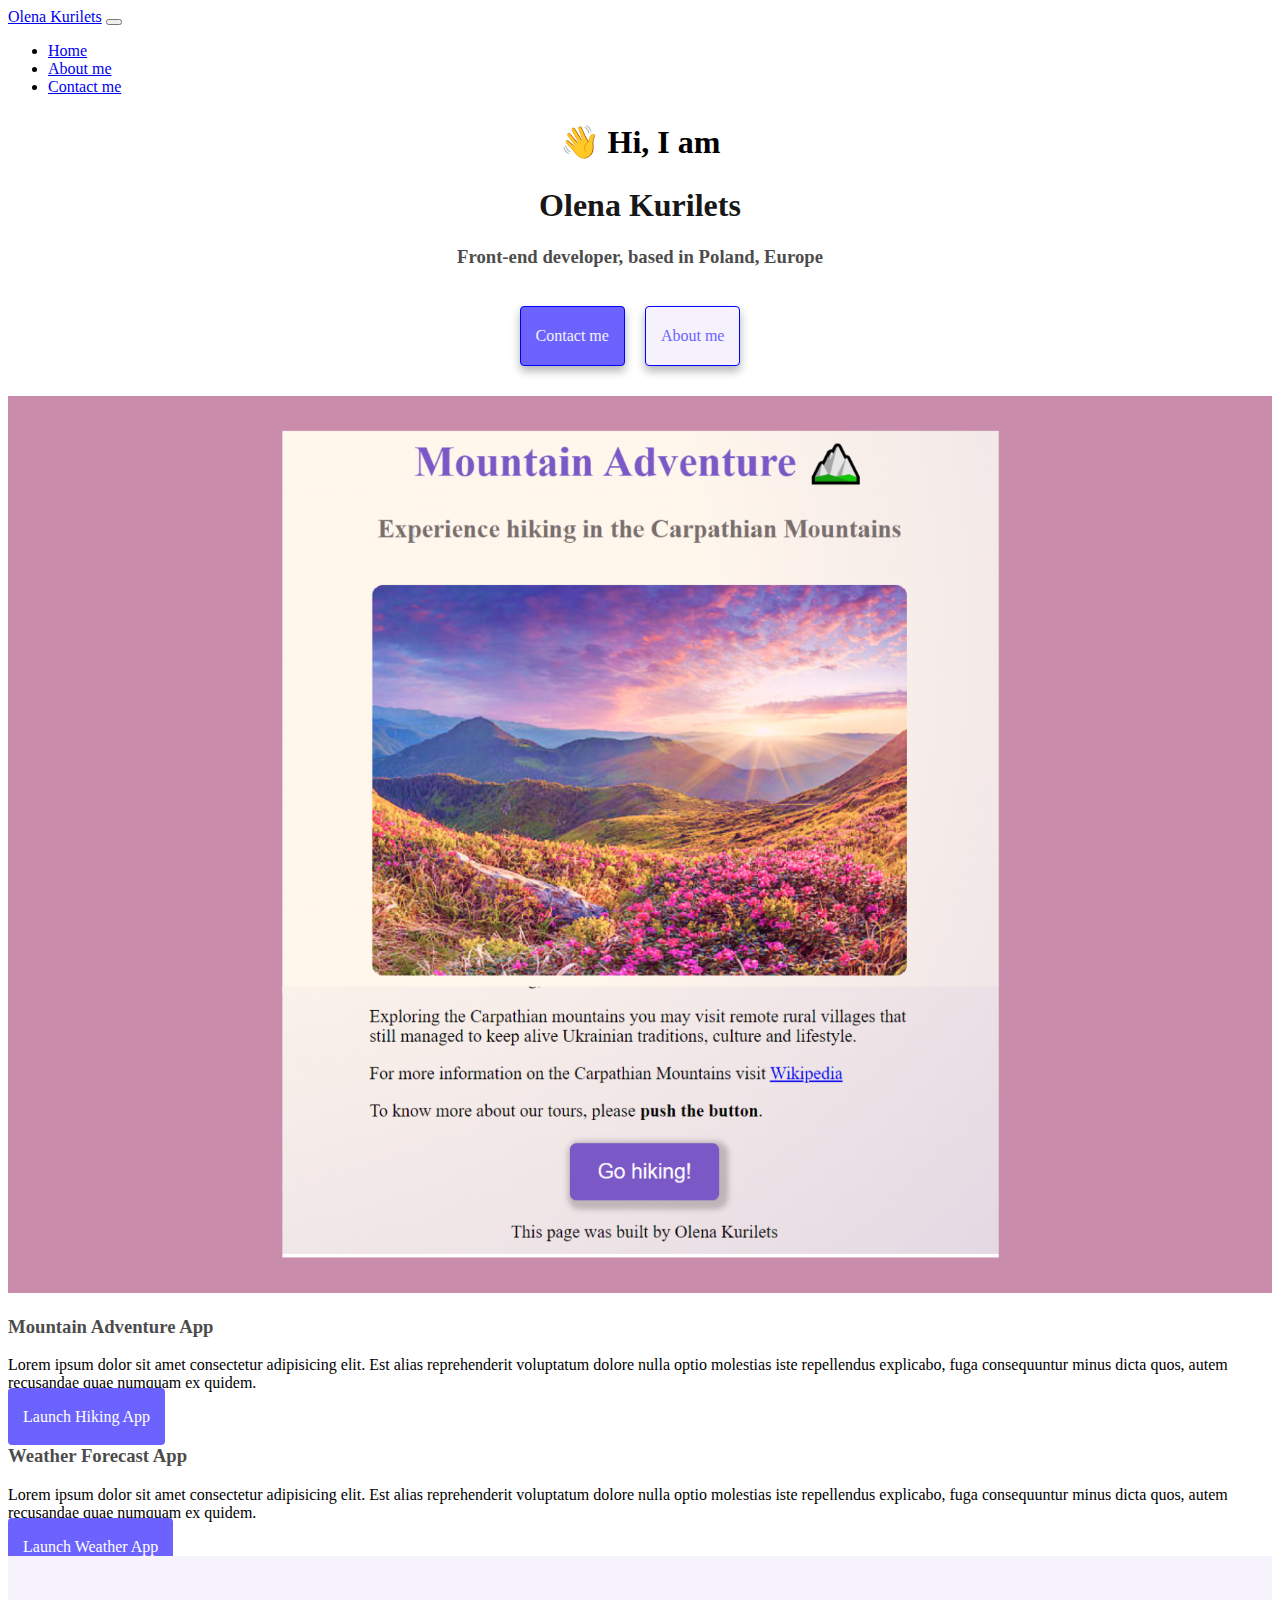
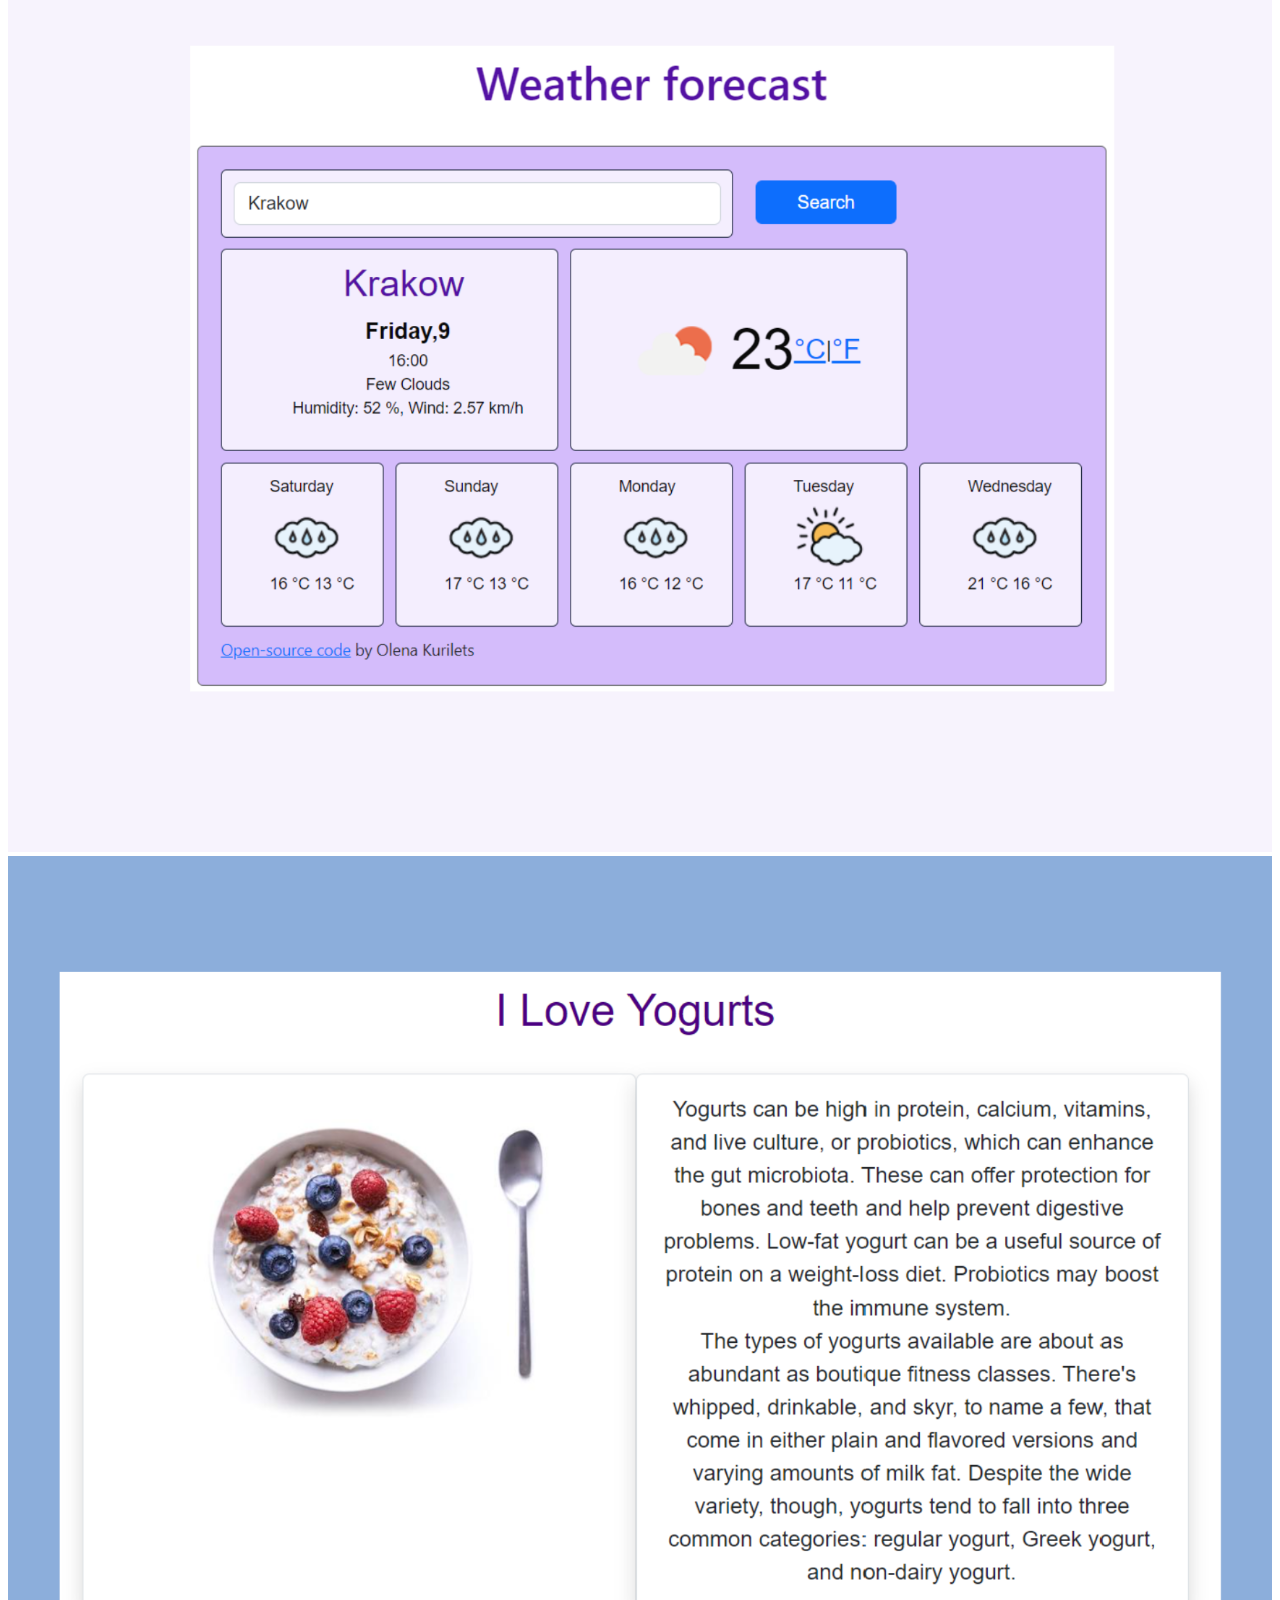
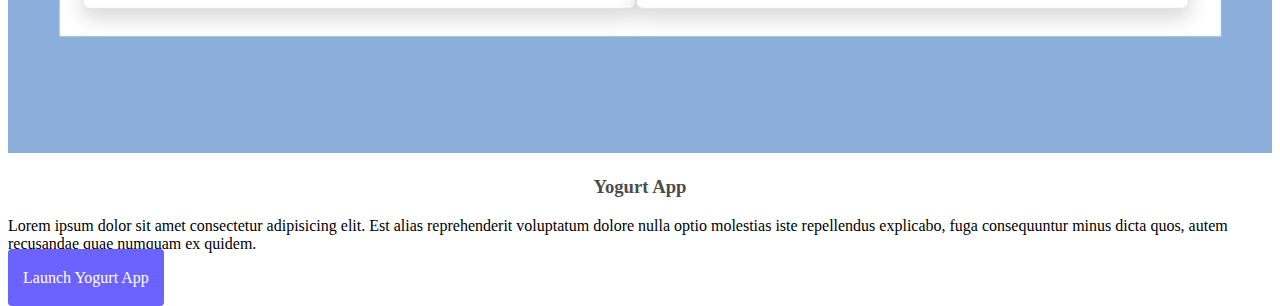
<file: index.html>
<!DOCTYPE html>
<html lang="en">
  <head>
    <meta charset="UTF-8" />
    <meta http-equiv="X-UA-Compatible" content="IE=edge" />
    <meta
      name="front-end"
      content="front=end developer portfolio initial-scale=1.0"
    />
    <link
      href="https://cdn.jsdelivr.net/npm/bootstrap@5.2.0/dist/css/bootstrap.min.css"
      rel="stylesheet"
      integrity="sha384-gH2yIJqKdNHPEq0n4Mqa/HGKIhSkIHeL5AyhkYV8i59U5AR6csBvApHHNl/vI1Bx"
      crossorigin="anonymous"
    />
    <title>Document</title>
    <link rel="stylesheet" href="src/index.css" />
  </head>
  <body>
    <nav class="navbar navbar-expand-lg bg-light">
      <div class="container-fluid">
        <a class="navbar-brand" href="index.html">Olena Kurilets</a>
        <button
          class="navbar-toggler"
          type="button"
          data-bs-toggle="collapse"
          data-bs-target="#navbarNav"
          aria-controls="navbarNav"
          aria-expanded="false"
          aria-label="Toggle navigation"
        >
          <span class="navbar-toggler-icon"></span>
        </button>
        <div class="collapse navbar-collapse" id="navbarNav">
          <ul class="navbar-nav">
            <li class="nav-item">
              <a class="nav-link active" aria-current="page" href="#">Home</a>
            </li>
            <li class="nav-item">
              <a class="nav-link" href="about.html">About me</a>
            </li>
            <li class="nav-item">
              <a class="nav-link" href="about.html#post">Contact me</a>
            </li>
          </ul>
        </div>
      </div>
    </nav>
    <h2>👋 Hi, I am</h2>
    <h1>Olena Kurilets</h1>
    <h3>Front-end developer, based in Poland, Europe</h3>
    <div class="links">
      <a href="about.html#post-me" title="contacts" class="contact-link"
        >Contact me</a
      >
      <a href="about.html#back-link" title="about" class="about-link"
        >About me</a
      >
    </div>

    <div class="container">
      <div class="row">
        <div class="col-md-6 mt-2 mb-4">
          <img
            src="img/mountains.png"
            alt="hiking in the mountains"
            class="img-fluid rounded mountain-image"
          />
        </div>
        <div class="col-md-6 mt-2 mb-4">
          <h3 class="mountain">Mountain Adventure App</h3>
          <p>
            Lorem ipsum dolor sit amet consectetur adipisicing elit. Est alias
            reprehenderit voluptatum dolore nulla optio molestias iste
            repellendus explicabo, fuga consequuntur minus dicta quos, autem
            recusandae quae numquam ex quidem.
          </p>
          <div class="mt-5">
            <a href="#" class="primary-link">Launch Hiking App</a>
          </div>
        </div>
      </div>
    </div>
    <div class="container">
      <div class="row">
        <div class="col-md-6 mt-2 mb-4">
          <h3 class="mountain">Weather Forecast App</h3>
          <p>
            Lorem ipsum dolor sit amet consectetur adipisicing elit. Est alias
            reprehenderit voluptatum dolore nulla optio molestias iste
            repellendus explicabo, fuga consequuntur minus dicta quos, autem
            recusandae quae numquam ex quidem.
          </p>
          <div class="mt-5">
            <a href="#" title="weather forecast" class="primary-link"
              >Launch Weather App</a
            >
          </div>
        </div>
        <div class="col-md-6 mt-2 mb-4">
          <img
            src="img/weather.png"
            alt="weather forecast"
            class="img-fluid rounded forecast-image"
          />
        </div>
      </div>
    </div>

    <div class="container">
      <div class="row">
        <div class="col-md-6 mt-2 mb-4">
          <img src="img/yogurt.png" class="img-fluid rounded mountain-image" />
        </div>
        <div class="col-md-6 mt-2 mb-4">
          <h3 class="yogurt">Yogurt App</h3>
          <p>
            Lorem ipsum dolor sit amet consectetur adipisicing elit. Est alias
            reprehenderit voluptatum dolore nulla optio molestias iste
            repellendus explicabo, fuga consequuntur minus dicta quos, autem
            recusandae quae numquam ex quidem.
          </p>
          <div class="mt-5">
            <a href="#" title="yougurt" class="primary-link"
              >Launch Yogurt App</a
            >
          </div>
        </div>
      </div>
    </div>
  </body>
</html>
</file>
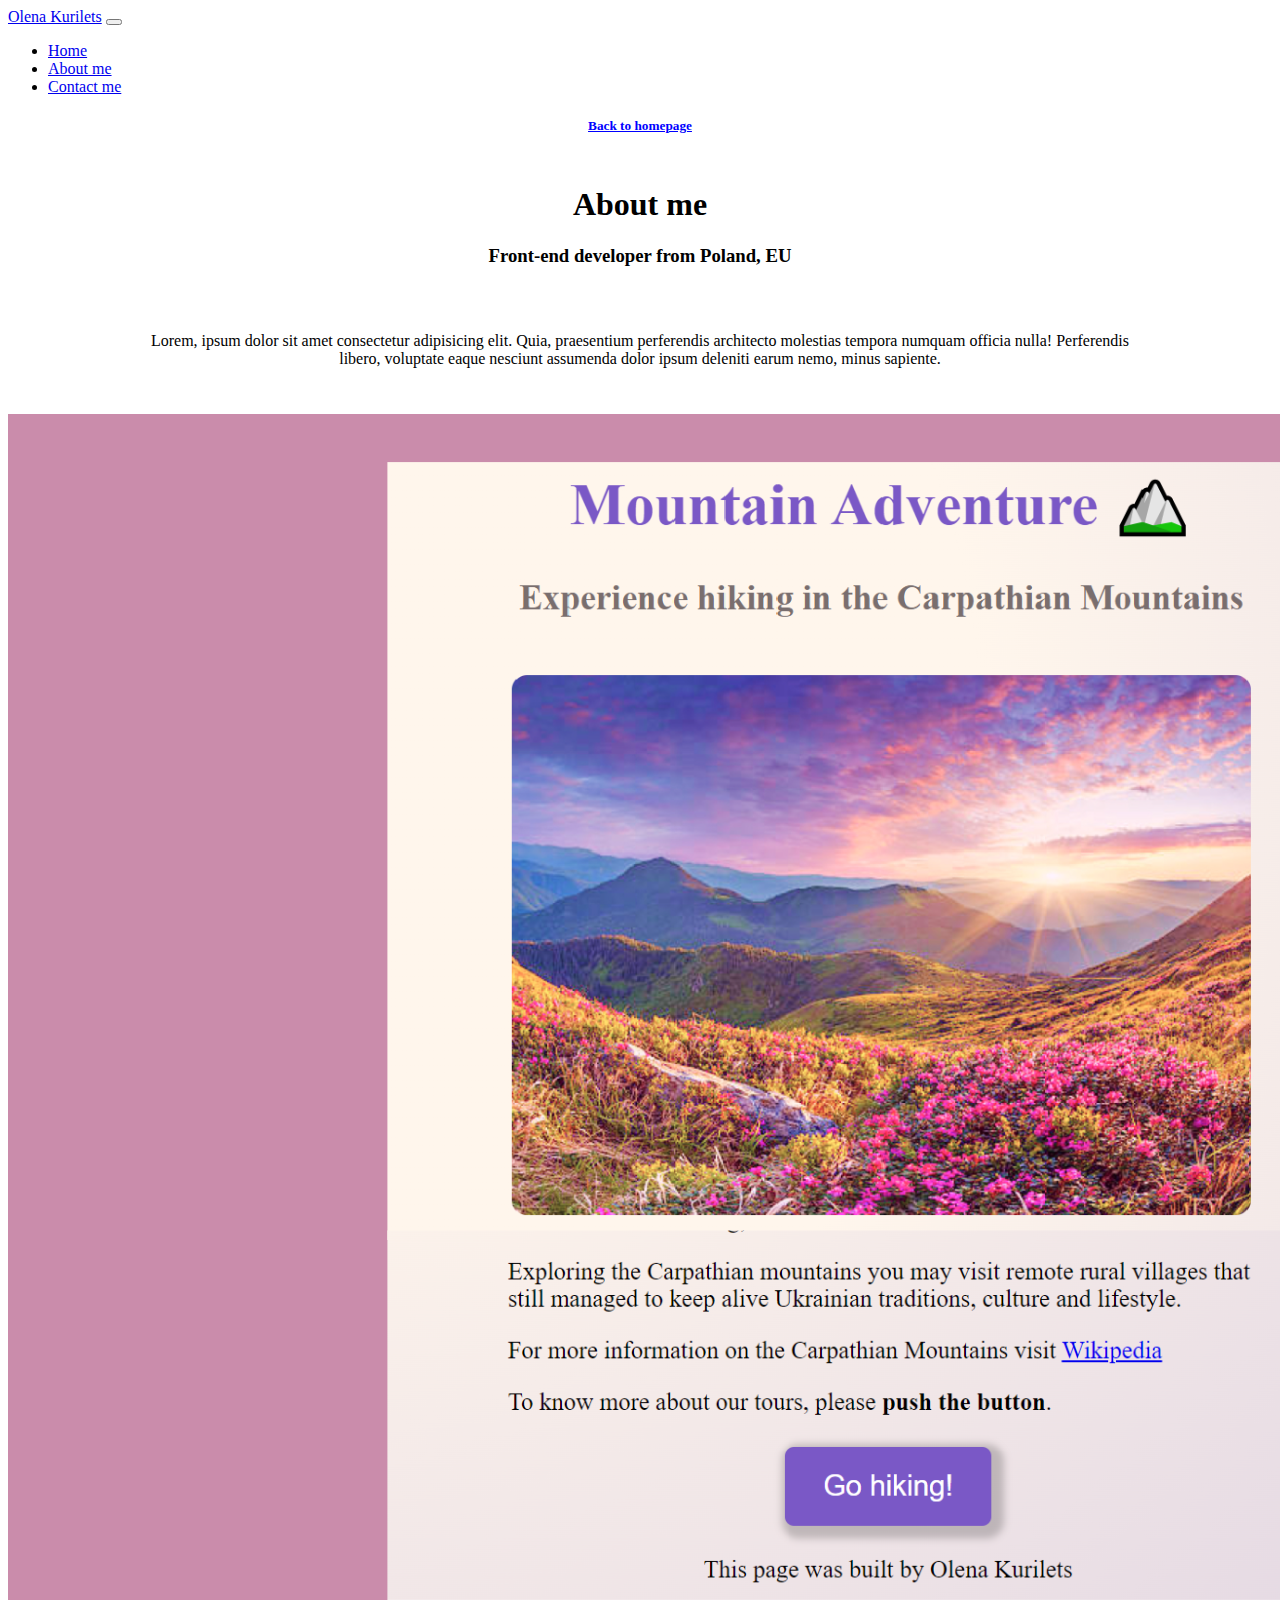
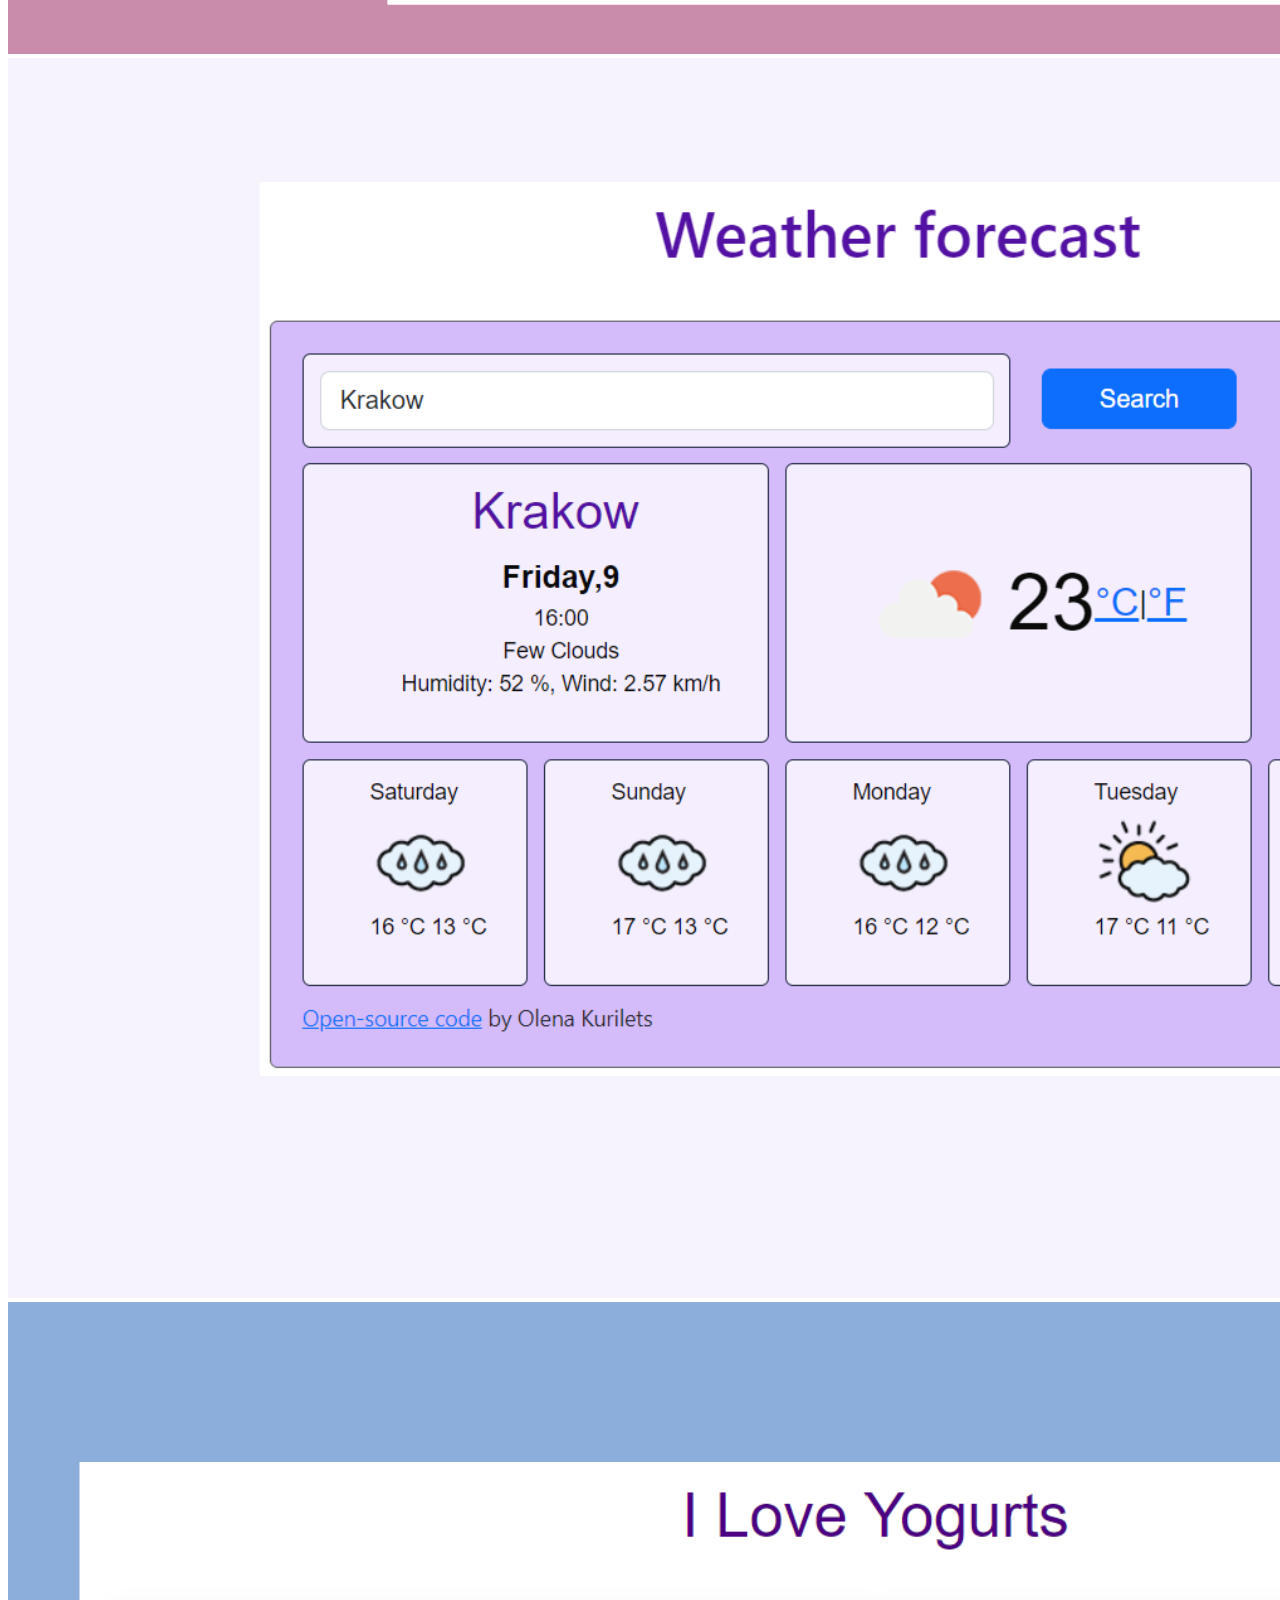
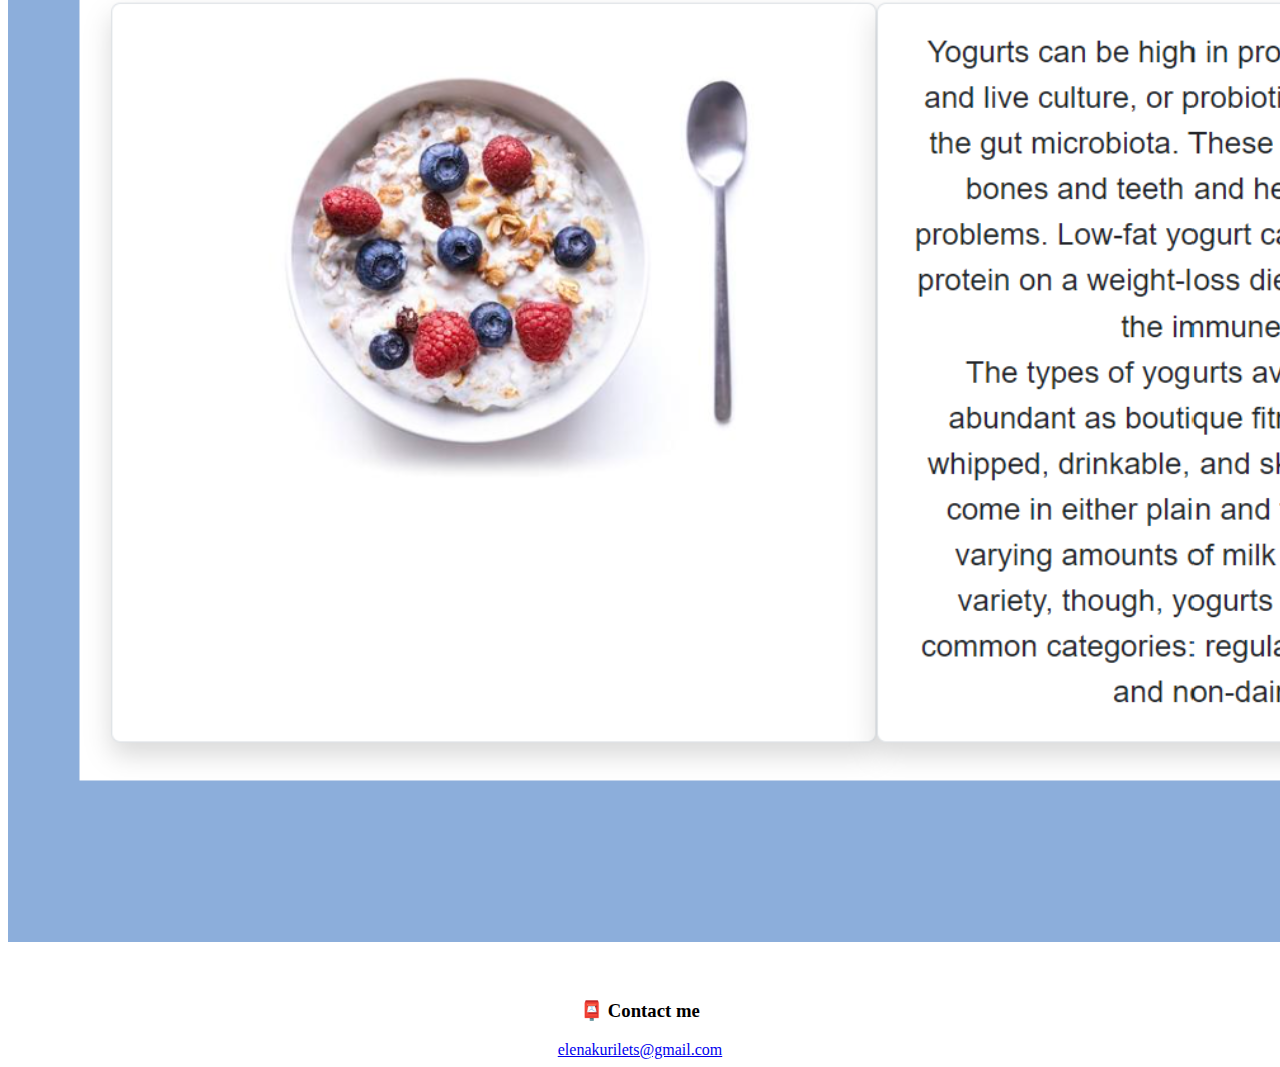
<file: about.html>
<!DOCTYPE html>
<html lang="en">
  <head>
    <meta charset="UTF-8" />
    <meta http-equiv="X-UA-Compatible" content="IE=edge" />
    <meta name="about" content="about projects, initial-scale=1.0" />
    <link
      href="https://cdn.jsdelivr.net/npm/bootstrap@5.2.0/dist/css/bootstrap.min.css"
      rel="stylesheet"
      integrity="sha384-gH2yIJqKdNHPEq0n4Mqa/HGKIhSkIHeL5AyhkYV8i59U5AR6csBvApHHNl/vI1Bx"
      crossorigin="anonymous"
    />
    <title>Document</title>
    <link rel="stylesheet" href="src/about.css" />
  </head>
  <body>
    <nav class="navbar navbar-expand-lg bg-light">
      <div class="container-fluid">
        <a class="navbar-brand" href="index.html">Olena Kurilets</a>
        <button
          class="navbar-toggler"
          type="button"
          data-bs-toggle="collapse"
          data-bs-target="#navbarNav"
          aria-controls="navbarNav"
          aria-expanded="false"
          aria-label="Toggle navigation"
        >
          <span class="navbar-toggler-icon"></span>
        </button>
        <div class="collapse navbar-collapse" id="navbarNav">
          <ul class="navbar-nav">
            <li class="nav-item">
              <a class="nav-link active" aria-current="page" href="index.html"
                >Home</a
              >
            </li>
            <li class="nav-item">
              <a class="nav-link" href="about.html">About me</a>
            </li>
            <li class="nav-item">
              <a class="nav-link" href="about.html#post">Contact me</a>
            </li>
          </ul>
        </div>
      </div>
    </nav>
    <h5><a href="index.html" class="back-link">Back to homepage</a></h5>
    <h1>About me</h1>
    <h3>Front-end developer from Poland, EU</h3>
    <div class="about-paragraphs text-center">
      <p>
        Lorem, ipsum dolor sit amet consectetur adipisicing elit. Quia,
        praesentium perferendis architecto molestias tempora numquam officia
        nulla! Perferendis libero, voluptate eaque nesciunt assumenda dolor
        ipsum deleniti earum nemo, minus sapiente.
      </p>
    </div>
    <div class="container">
      <div class="row">
        <div class="col-sm-4">
          <img
            src="img/mountains.png"
            class="img-fluid shadow rounded"
            alt="hiking"
          />
      </div>
      <div class="col-sm-4">
          <img
            src="img/weather.png"
            class="img-fluid shadow rounded"
            alt="weather forecast"
          />
       
      </div>
      <div class="col-sm-4">
          <img
            src="img/yogurt.png"
            class="img-fluid shadow rounded"
            alt="yogurt"
          />
      </div>
    </div>
    <br />
    <br />
    <h3>📮 Contact me</h3>
    <div class="post">
      <a href="mailto:elenakurilets@gmail.com" id="post-me"
        >elenakurilets@gmail.com
      </a>
    </div>
  </body>
</html>
</file>
<file: src/index.css>
:root {
  --primary-color: #6c63ff;
  --secondary-color: #f5f2fe;
  --box-shadow: 0 5px 10px rgba(0, 0, 0, 0.3);
}

h2 {
  color: black;
  display: block;
  text-align: center;
  font-size: xx-large;
}

h1 {
  color: black;
  display: block;
  text-align: center;
  opacity: 0.9;
}
h3 {
  color: black;
  text-align: center;
  opacity: 0.7;
}
.links {
  display: flex;
  justify-content: center;
  padding-top: 20px;
  padding-bottom: 30px;
}

.contact-link {
  border: 1px solid blue;
  margin-right: 20px;
  border-radius: 4px;
  padding: 20px 15px;
  background-color: var(--primary-color);
  color: var(--secondary-color);
  box-shadow: var(--box-shadow);
  text-decoration: none;
}
.about-link {
  border: 1px solid blue;
  margin-right: 20px;
  border-radius: 4px;
  padding: 20px 15px;
  background-color: var(--secondary-color);
  color: var(--primary-color);
  box-shadow: var(--box-shadow);
  text-decoration: none;
}
.mountain {
  text-align: left;
}
.img-fluid {
  max-width: 100%;
  height: auto;
}
.primary-link {
  background-color: #6c63ff;
  border-radius: 4px;
  padding: 20px 15px;
  color: white;
  text-decoration: none;
}
</file>
<file: src/about.css>
:root {
  --primary-color: #6c63ff;
  --secondary-color: #f5f2fe;
  --box-shadow: 0 5px 10px rgba(0, 0, 0, 0.3);
}
h5,
h3 {
  text-align: center;
}
h1 {
  text-align: center;
  padding-top: 30px;
}
.back-link {
  color: blue;
}
.about-me-info {
  display: flex;
  justify-content: center;
}
.post {
  display: flex;
  justify-content: center;
}
.about-paragraphs {
  padding-top: 30px;
  padding-bottom: 30px;
}
p {
  text-align: center;
  padding-left: 10%;
  padding-right: 10%;
}
</file>
